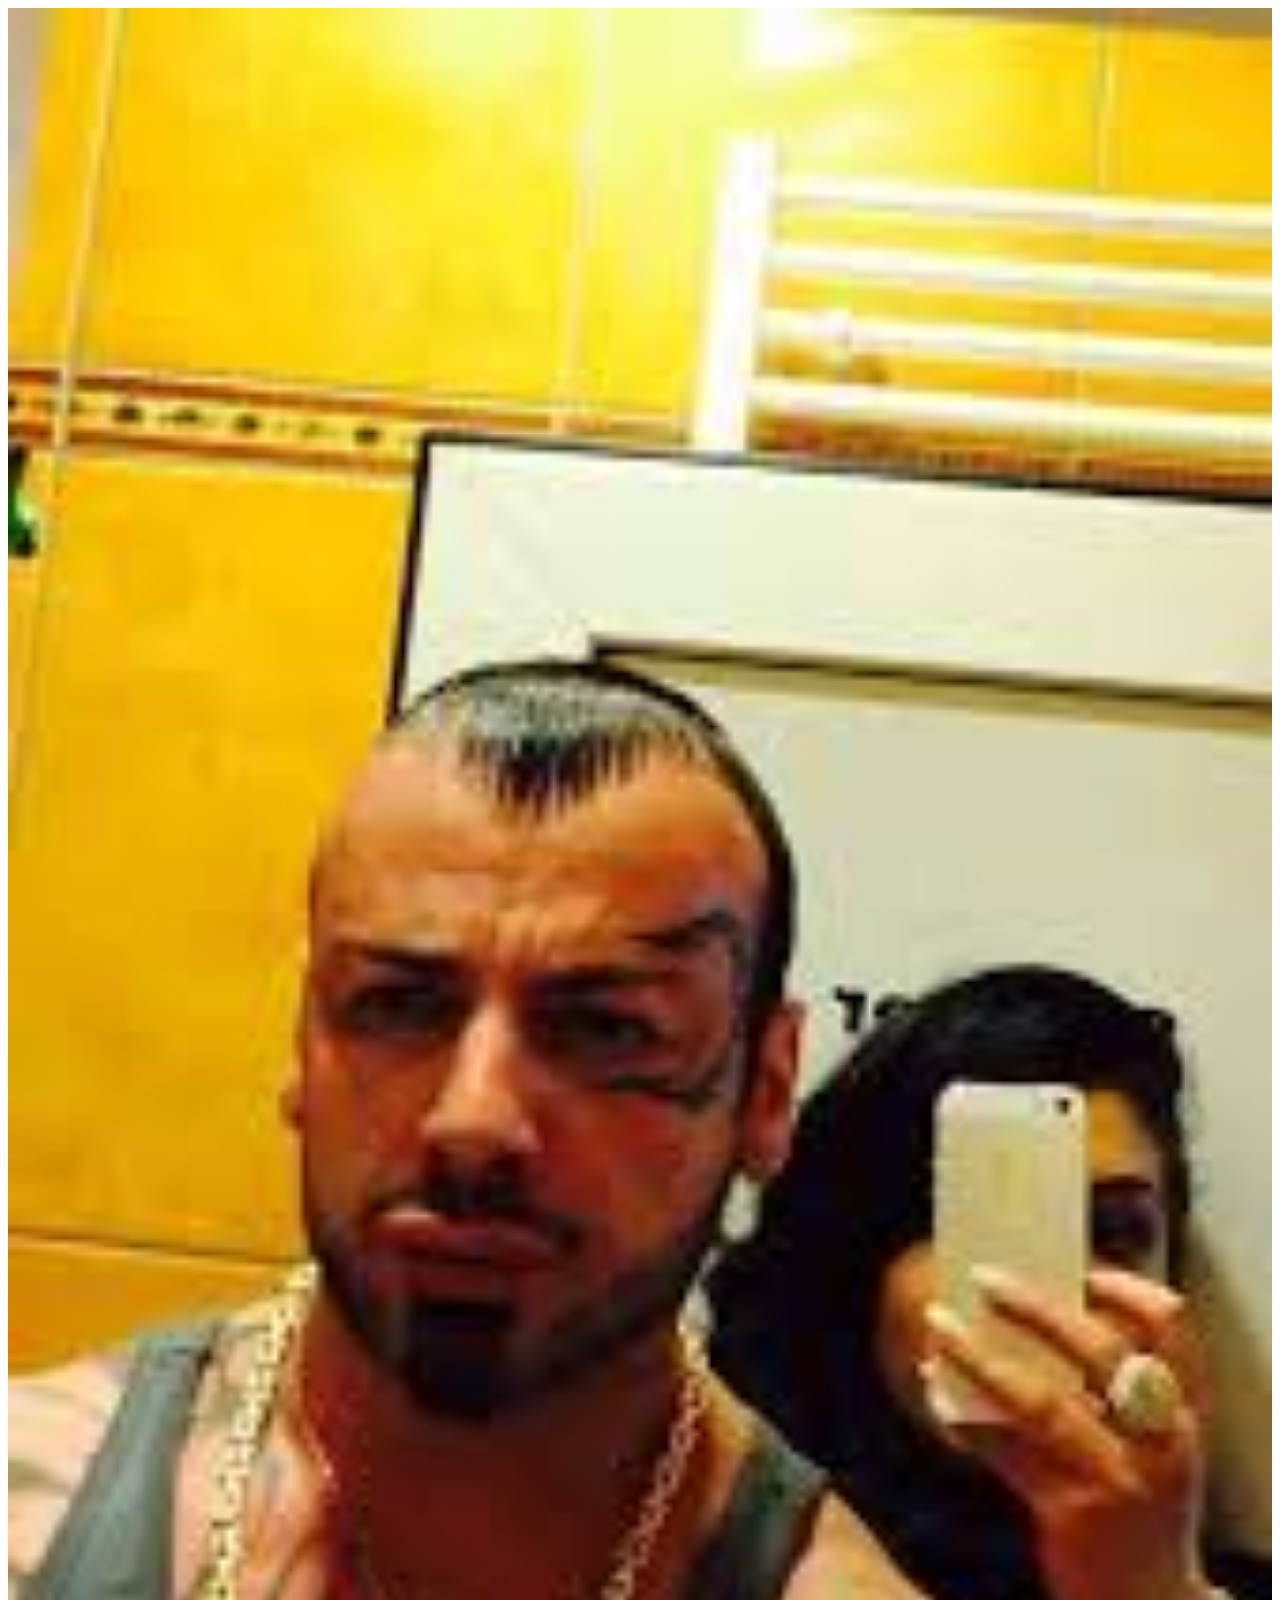
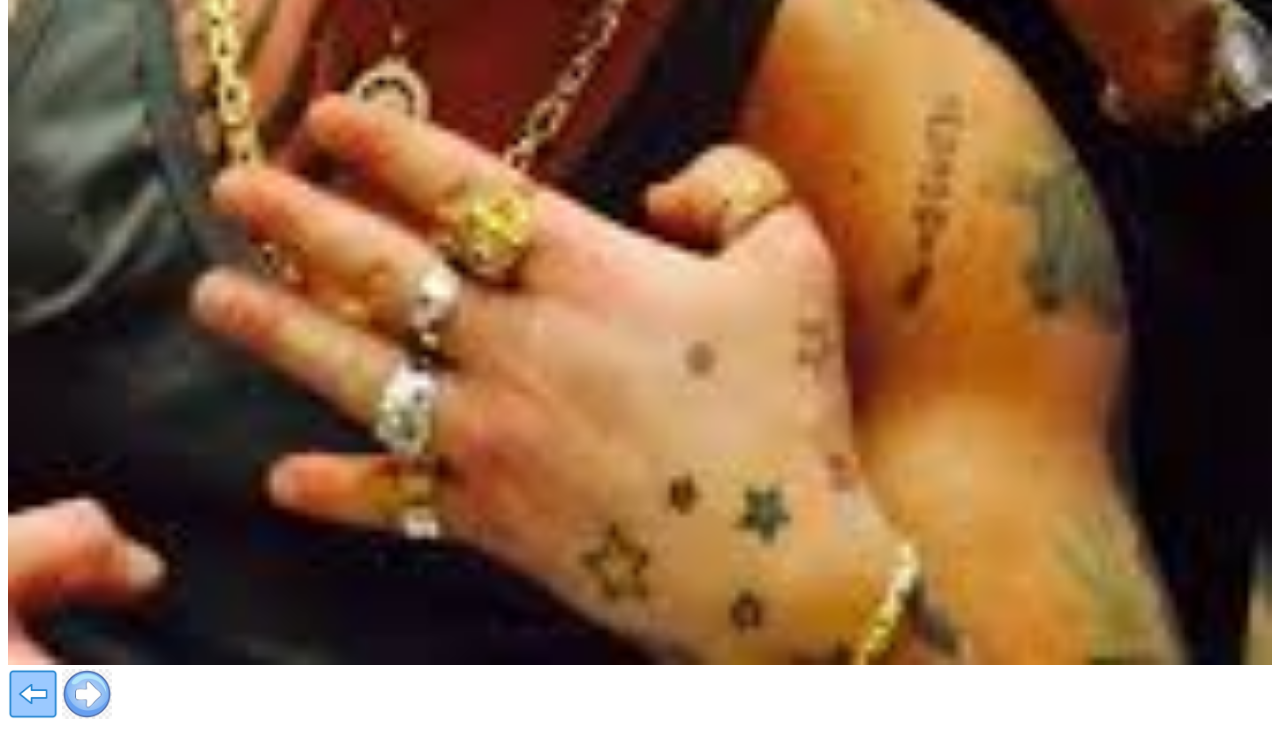
<file: day 35/index.html>
<!DOCTYPE html>
<html lang="en">
<head>
    <meta charset="UTF-8">
    <meta name="viewport" content="width=device-width, initial-scale=1.0">
    <title>Slider</title>
</head>
<body>
    <div id="slideshow">
        <div class="slide">
            <img src="images/foto1.jpg" style="width: 100%; height: 100%;">
        </div>


        <div class="slide">
            <img src="images/foto2.jpg" style="width: 100%; height: 100%;">
        </div>


        <div class="slide">
            <img src="images/foto3.jpg" style="width: 100%; height: 100%;">
        </div>

     <div class="slide">
            <img src="images/foto4.jpg" style="width: 100%; height: 100%;">
        </div>


        <div class="slide">
            <img src="images/foto5.jpg" style="width: 100%; height: 100%;">
        </div>


    </div>



    <a class="prev"><img src="images/button2.png" style="height:50px; width:50px;"  onclick="plusSlides(-1)" ></a>
    <a class="next"><img src="images/button.jpg" style="height:50px; width:50px;"  onclick="plusSlides(1)"></a>



    <script src="main.js"></script>
</body>
</html>
</file>
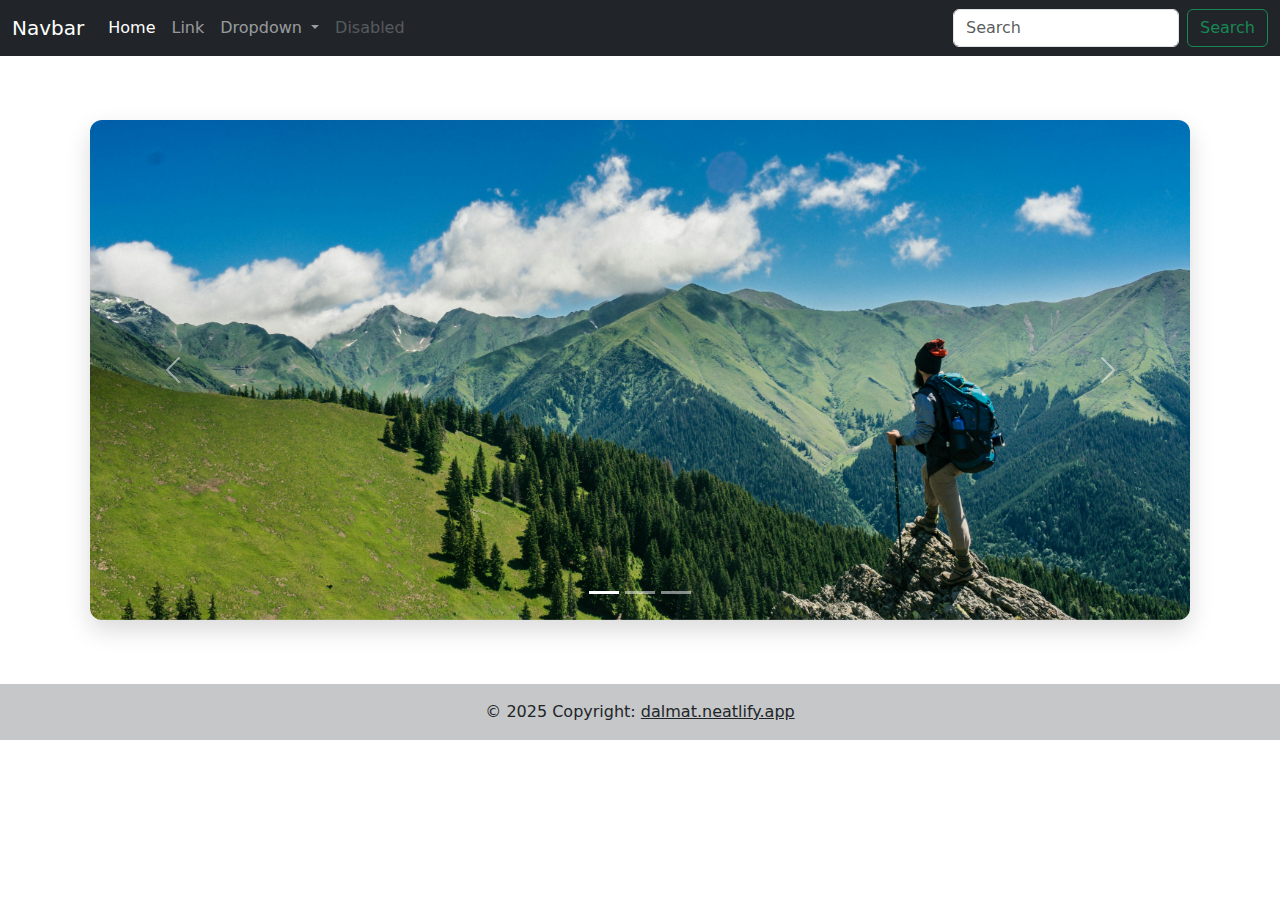
<file: day38/boot.html>
<!DOCTYPE html>
<html lang="en">
<head>
    <meta charset="UTF-8">
    <meta name="viewport" content="width=device-width, initial-scale=1.0">
    <title>Document</title>
    <link rel="stylesheet" href="botting.css">
    <link href="https://cdn.jsdelivr.net/npm/bootstrap@5.3.3/dist/css/bootstrap.min.css" rel="stylesheet"
        integrity="sha384-QWTKZyjpPEjISv5WaRU9OFeRpok6YctnYmDr5pNlyT2bRjXh0JMhjY6hW+ALEwIH" crossorigin="anonymous">
</head>




<nav class="navbar navbar-expand-lg navbar-dark bg-dark sticky-top">
  <div class="container-fluid">
    <a class="navbar-brand" href="#">Navbar</a>
    <button class="navbar-toggler" type="button" data-bs-toggle="collapse" data-bs-target="#navbarSupportedContent" aria-controls="navbarSupportedContent" aria-expanded="false" aria-label="Toggle navigation">
      <span class="navbar-toggler-icon"></span>
    </button>
    <div class="collapse navbar-collapse" id="navbarSupportedContent">
      <ul class="navbar-nav me-auto mb-2 mb-lg-0">
        <li class="nav-item">
          <a class="nav-link active" aria-current="page" href="#">Home</a>
        </li>
        <li class="nav-item">
          <a class="nav-link" href="#">Link</a>
        </li>
        <li class="nav-item dropdown">
          <a class="nav-link dropdown-toggle" href="#" role="button" data-bs-toggle="dropdown" aria-expanded="false">
            Dropdown
          </a>
          <ul class="dropdown-menu">
            <li><a class="dropdown-item" href="#">Action</a></li>
            <li><a class="dropdown-item" href="#">Another action</a></li>
            <li><hr class="dropdown-divider"></li>
            <li><a class="dropdown-item" href="#">Something else here</a></li>
          </ul>
        </li>
        <li class="nav-item">
          <a class="nav-link disabled" aria-disabled="true">Disabled</a>
        </li>
      </ul>
      <form class="d-flex" role="search">
        <input class="form-control me-2" type="search" placeholder="Search" aria-label="Search"/>
        <button class="btn btn-outline-success" type="submit">Search</button>
      </form>
    </div>
  </div>
</nav>




<div id="carouselExampleIndicators" class="carousel slide">
  <div class="carousel-indicators">
    <button type="button" data-bs-target="#carouselExampleIndicators" data-bs-slide-to="0" class="active" aria-current="true" aria-label="Slide 1"></button>
    <button type="button" data-bs-target="#carouselExampleIndicators" data-bs-slide-to="1" aria-label="Slide 2"></button>
    <button type="button" data-bs-target="#carouselExampleIndicators" data-bs-slide-to="2" aria-label="Slide 3"></button>
  </div>
  <div class="carousel-inner">
    <div class="carousel-item active">
      <img src="pexels-andreimike-1271619.jpg" class="d-block w-100" alt="...">
    </div>
    <div class="carousel-item">
      <img src="pexels-ozgomz-868097.jpg" class="d-block w-100" alt="...">
    </div>
    <div class="carousel-item">
      <img src="pexels-sanmane-1365425.jpg" class="d-block w-100" alt="...">
    </div>
  </div>
  <button class="carousel-control-prev" type="button" data-bs-target="#carouselExampleIndicators" data-bs-slide="prev">
    <span class="carousel-control-prev-icon" aria-hidden="true"></span>
    <span class="visually-hidden">Previous</span>
  </button>
  <button class="carousel-control-next" type="button" data-bs-target="#carouselExampleIndicators" data-bs-slide="next">
    <span class="carousel-control-next-icon" aria-hidden="true"></span>
    <span class="visually-hidden">Next</span>
  </button>
</div>






<footer class="bg-light text-center text-lg-start">
  <!-- Copyright -->
  <div class="text-center p-3" style="background-color: rgba(0, 0, 0, 0.2);">
    © 2025 Copyright:
    <a class="text-dark" href="https://lowland.netlify.app/">dalmat.neatlify.app</a>
  </div>
  <!-- Copyright -->
</footer>




<script src="https://cdn.jsdelivr.net/npm/@popperjs/core@2.11.8/dist/umd/popper.min.js"
    integrity="sha384-I7E8VVD/ismYTF4hNIPjVp/Zjvgyol6VFvRkX/vR+Vc4jQkC+hVqc2pM8ODewa9r"
    crossorigin="anonymous"></script>
<script src="https://cdn.jsdelivr.net/npm/bootstrap@5.3.8/dist/js/bootstrap.min.js"
    integrity="sha384-G/EV+4j2dNv+tEPo3++6LCgdCROaejBqfUeNjuKAiuXbjrxilcCdDz6ZAVfHWe1Y"
    crossorigin="anonymous"></script>
</body>
</html>
</file>
<file: day38/botting.css>
#carouselExampleIndicators {
  max-width: 1100px;
  margin: 4rem auto;
  border-radius: 12px;
  overflow: hidden;
  box-shadow: 0 10px 25px rgba(0, 0, 0, 0.15);
}

@media (max-width: 576px) {
  #carouselExampleIndicators {
    max-width: 95%;
    margin: 2rem auto;
  }
}

#carouselExampleIndicators .carousel-item img {
  height: 500px;
  width: 100%;
  object-fit: cover;
}
</file>
